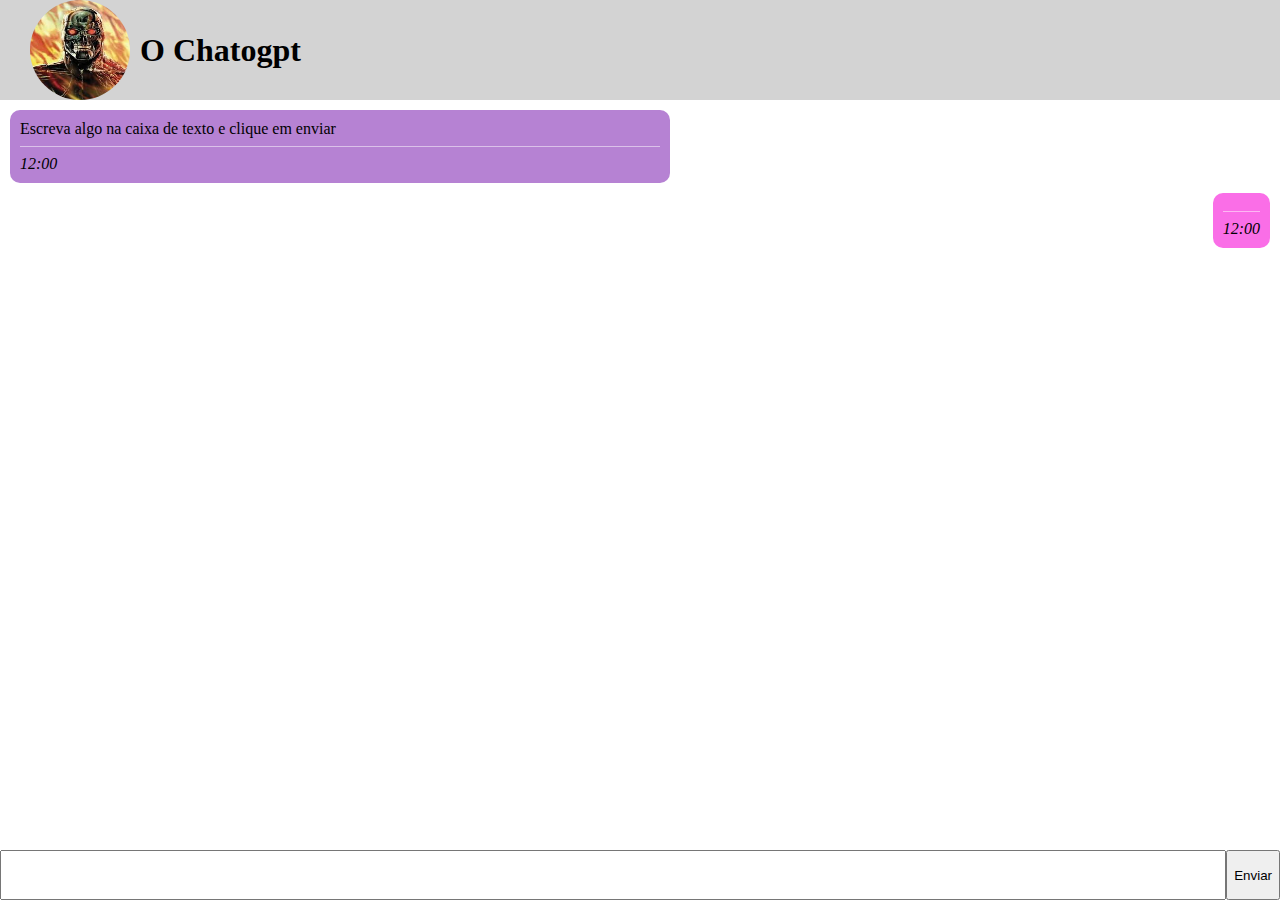
<file: chatogpt.html>
<!DOCTYPE html>
<html>

<head>
    <meta charset='utf-8'>
    <meta http-equiv='X-UA-Compatible' content='IE=edge'>
    <title>chat para conversa</title>
    <meta name='viewport' content='width=device-width, initial-scale=1'>
    <link rel='stylesheet' type='text/css' media='screen' href='assets/chatogpt.css'>
    <script defer src='assets/chatogpt.js'></script>
</head>

<body>
    <header>
        <img class="thumb" src="assets/imageChat/images.jpg" style="width: 100px; height: 100px;">
        <h1>O Chatogpt</h1>
    </header>
    <main>
        <div class="message">
            <div class="content">
                Escreva algo na caixa de texto e clique em enviar
            </div>
            <div class="time">
                12:00
            </div>
        </div>
        <div class="message owner">
            <div class="contentowner">
            </div>
            <div class="time">
                12:00
            </div>
        </div>
    </main>
    <footer>
        <input type="text">
        <button class="enviar">Enviar</button>
    </footer>
</body>

</html>
</file>
<file: assets/chatogpt.css>
html,
body {
    margin: 0;
    padding: 0;
}

body {
    display: grid;
    grid-template-rows: 100px 1fr 50px;
    height: 100vh;
    background-image: url(https://cdn.pixabay.com/photo/2015/11/09/23/02/background-1036111_640.png);
}

header {
    display: flex;
    align-items: center;
    padding: 0 20px;
    background-color: #D3D3D3;
    color: rgb(0, 0, 0);

}

main .message {
    display: grid;
    grid-template-rows: 1fr auto;
    margin: 10px;
    padding: 10px;
    border-radius: 10px;
    background-color: #b682d3;
    max-width: 50%;
}

main .message .time {
    margin: .5rem 0 0 0;
    padding: .5rem 0 0 0;
    font-style: italic;
    border-top: 1px solid rgba(255, 255, 255, .5);
}

main .message.owner {
    justify-self: end;
    background-color: #fa6ee7;
    color: rgb(0, 0, 0);
}

footer {
    display: grid;
    grid-template-columns: 1fr auto;
}

img {
    width: auto;
    height: auto;
    border-radius: 50%;
    padding: 10px;
}
</file>
